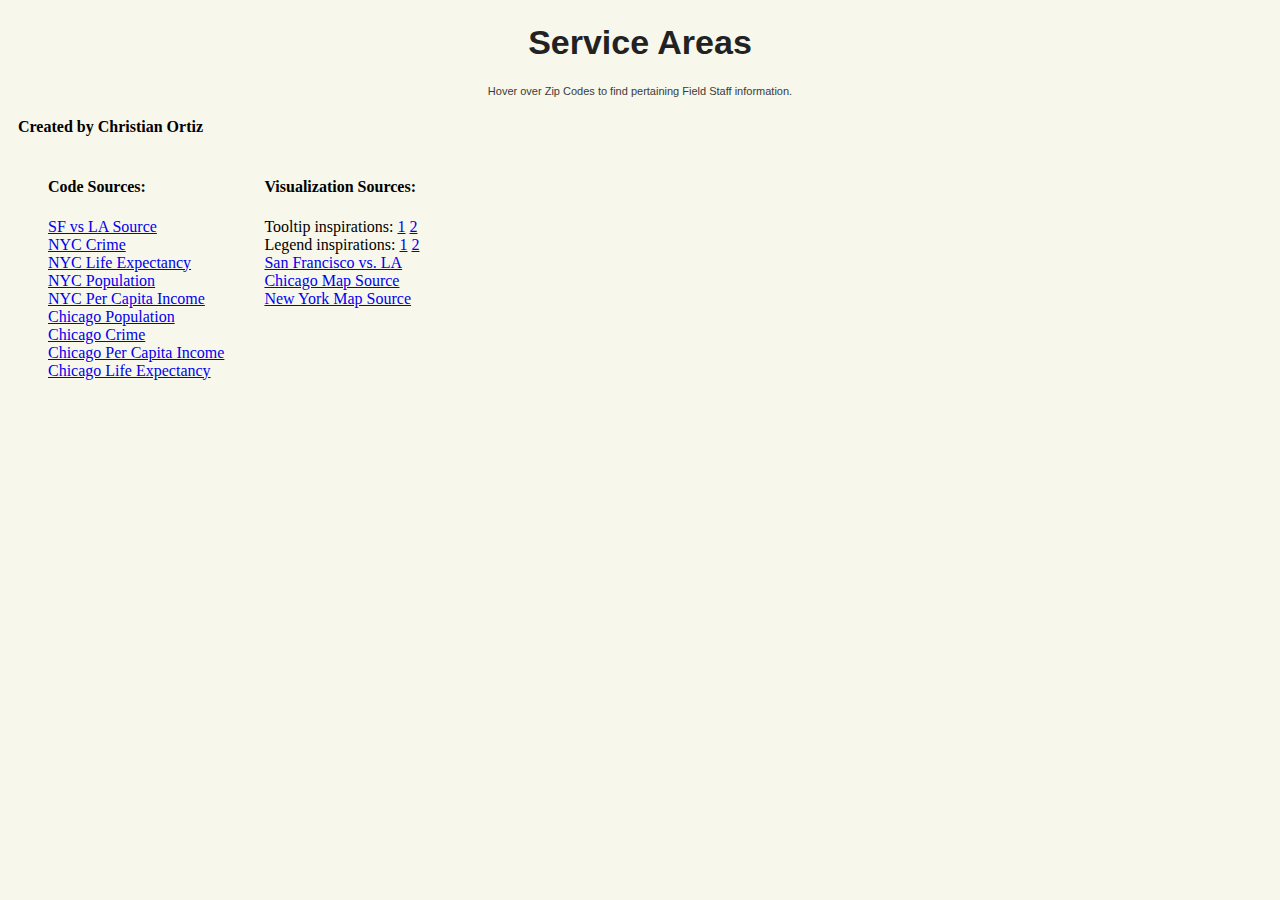
<file: index.html>
<!DOCTYPE html>
<html>
<meta charset="utf-8">
<head>
    <title>Field Staff Service Areas</title>
    <link rel="stylesheet" type="text/css" href="NYCmap.css">
    <link rel="stylesheet" type="text/css" href="nouislider.min.css">
</head>
<body>
    <div id="ny-vs-chicago-title"><h1><center>Service Areas</center></h1></div>
    <div id="storyline"><h9><center>
	Hover over Zip Codes to find pertaining Field Staff information.</center></h9></div>
    <script src="http://d3js.org/d3.v3.min.js" charset="utf-8"></script>
    <script src="https://d3js.org/d3-drag.v1.min.js"></script>
    <script src="nouislider.min.js"></script>
    <script src="wNumb.js"></script>
    <script src="http://d3js.org/topojson.v1.min.js"></script>
    <script src="http://d3js.org/colorbrewer.v1.min.js"></script>
    <script src="https://d3js.org/d3-array.v1.min.js"></script>
    <script src="https://d3js.org/d3-geo.v1.min.js"></script>
    <script src="NYCmap.js"></script>

    <!--Body is center aligned. Fixing. -->
    <div id="subinfo" align="left" style='clear: left;'>
        <!-- Submission Info -->
        <h4>Created by Christian Ortiz</h4>
    </div>
    <div align="left" style='clear: left;'>
    <div style="float:left;">
        <ul>
            <h4>Code Sources:</h4>
            <a href="https://github.com/ryanbrounley/d3.js_projects">SF vs LA Source</a><br>
            <a href="http://blog.civicdashboards.com/2014/02/nyc-crime-map/">NYC Crime</a><br>
            <a href="https://www1.nyc.gov/site/doh/data/data-publications/profiles.page">NYC Life Expectancy</a><br>
            <a href="https://data.cityofnewyork.us/City-Government/New-York-City-Population-By-Community-Districts/xi7c-iiu2">NYC Population</a><br>
            <a href="https://data.cityofnewyork.us/City-Government/Demographics-and-profiles-at-the-Public-Use-Microd/7q5y-m6mr">NYC Per Capita Income</a><br>
            <a href="http://robparal.blogspot.com/2012/05/hard-to-find-census-data-on-chicago.html">Chicago Population</a><br>
            <a href="https://www.google.com/fusiontables/DataSource?docid=1q7mUZIkHyg3ZICAqYWpu93qGsqYETJA1h3qZjKE">Chicago Crime</a><br>
            <a href="https://data.cityofchicago.org/Health-Human-Services/Census-Data-Selected-socioeconomic-indicators-in-C/kn9c-c2s2">Chicago Per Capita Income</a><br>
            <a href="https://data.cityofchicago.org/Health-Human-Services/Public-Health-Statistics-Life-Expectancy-By-Commun/qjr3-bm53">Chicago Life Expectancy</a><br>
        </ul>
    </div>
    <div style="float:left;">
        <ul>
            <h4> Visualization Sources:</h4>
            Tooltip inspirations: <a href="http://bl.ocks.org/d3noob/a22c42db65eb00d4e369">1</a> <a href="http://bl.ocks.org/biovisualize/1016860">2</a><br/>
            Legend inspirations: <a href="http://bl.ocks.org/emeeks/8855733967174fe4b1b4">1</a> <a href="https://github.com/ryanbrounley/d3.js_projects/tree/master/LAvsSF">2</a><br/>
            <a href="http://sureshlodha.github.io/SFvsLA/">San Francisco vs. LA</a><br/>
            <a href="https://data.cityofchicago.org/Facilities-Geographic-Boundaries/Boundaries-Community-Areas-current-/cauq-8yn6">Chicago Map Source</a><br/>
            <a href="http://www1.nyc.gov/site/planning/data-maps/open-data/districts-download-metadata.page">New York Map Source</a>
        </ul>

    </div>    
    </div>
</body>
</html>
</file>
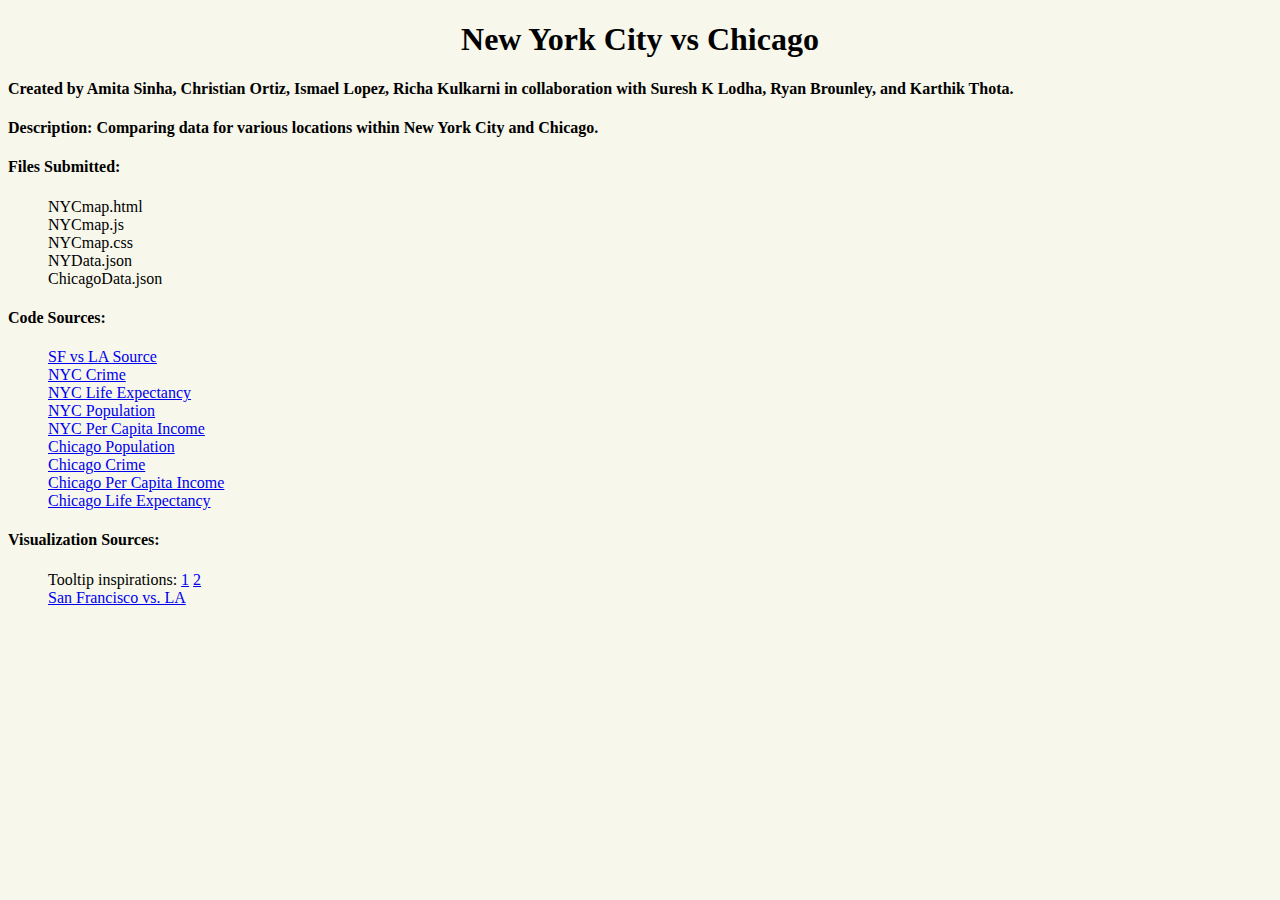
<file: NYCmap.html>
<!DOCTYPE html>
<meta charset="utf-8">
<head>
    <title>New York City vs Chicago</title>
<link rel="stylesheet" type="text/css" href="NYCmap.css">
</head>
<body>
    <h1><center>New York City vs Chicago</center></h1>
    <script src="http://d3js.org/d3.v3.min.js" charset="utf-8"></script>
    <script src="http://d3js.org/topojson.v1.min.js"></script>
    <script src="NYCmap.js"></script>
    
    <!--Body is center aligned. Fixing. -->
    <div align="left">
    <!-- Submission Info -->
    <h4>Created by Amita Sinha, Christian Ortiz, Ismael Lopez, Richa Kulkarni in collaboration with Suresh K Lodha, Ryan Brounley, and Karthik Thota. </h4>

    <h4>Description: Comparing data for various locations within New York City and Chicago.</h4>

    <!-- Create a list using <ul> and <li> tag -->   
    <h4>Files Submitted:</h4>
    
    <ul>
      <li>NYCmap.html</li>
      <li>NYCmap.js</li>
      <li>NYCmap.css</li>
      <li>NYData.json</li>
      <li>ChicagoData.json</li>
    </ul>
      
    <h4> Code Sources: </h4>
    <ul>
    <a href="https://github.com/ryanbrounley/d3.js_projects">SF vs LA Source</a><br>
    <a href="http://blog.civicdashboards.com/2014/02/nyc-crime-map/">NYC Crime</a><br>
    <a href="https://www1.nyc.gov/site/doh/data/data-publications/profiles.page">NYC Life Expectancy</a><br>
    <a href="https://data.cityofnewyork.us/City-Government/New-York-City-Population-By-Community-Districts/xi7c-iiu2">NYC Population</a><br>
    <a href="https://data.cityofnewyork.us/City-Government/Demographics-and-profiles-at-the-Public-Use-Microd/7q5y-m6mr">NYC Per Capita Income</a><br>
    <a href="http://robparal.blogspot.com/2012/05/hard-to-find-census-data-on-chicago.html">Chicago Population</a><br>
    <a href="https://www.google.com/fusiontables/DataSource?docid=1q7mUZIkHyg3ZICAqYWpu93qGsqYETJA1h3qZjKE">Chicago Crime</a><br>
    <a href="https://data.cityofchicago.org/Health-Human-Services/Census-Data-Selected-socioeconomic-indicators-in-C/kn9c-c2s2">Chicago Per Capita Income</a><br>
    <a href="https://data.cityofchicago.org/Health-Human-Services/Public-Health-Statistics-Life-Expectancy-By-Commun/qjr3-bm53">Chicago Life Expectancy</a><br>
    </ul>
    <h4> Visualization Sources:</h4>
    <ul>
        Tooltip inspirations: <a href="http://bl.ocks.org/d3noob/a22c42db65eb00d4e369">1</a> <a href="http://bl.ocks.org/biovisualize/1016860">2</a><br/>
        <a href="http://sureshlodha.github.io/SFvsLA/">San Francisco vs. LA</a>
    </ul>
    </div>
</body>
</file>
<file: NYCmap.css>
body{
    background: #F7F7EB;
}

em{
    font-style: normal;
    float:right;
}
#subinfo{
    padding:0px;
    margin:10px;
    width: 800px;
}

.Cfeatures{
    fill: #B3DDF2;
    stroke: #777;
    stroke-linejoin: round;
    stroke-width: 1.5;
}
#chicagoLabel{
    font: 35px sans-serif;
    fill: rgba(128, 128, 128, 0.86);
}

.NYfeatures{
    fill: white;
    stroke: #777;
    stroke-linejoin: round;
    stroke-width: 1.5;
}
#nyLabel{			
    font: 35px sans-serif;
    fill: rgba(128, 128, 128, 0.86);
}

div.tooltip {	
    position: absolute;			
    text-align: left;			
    width: 175px;					
    height: 110px;					
    padding: 10px;				
    font: 14px sans-serif;		
    background: #7e7e7e;
    color: white;
    border: 5px;		
    border-radius: 8px;			
    pointer-events: none;
}
div#crime-help{
    position: relative;
    left: 110px;
    bottom:-3px;
    font-size: 8px;
}
div#help{
    position: relative;
    left: 60px;
    bottom:-3px;
    font-size: 8px;
    text-decoration: underline;
}
div#ny-vs-chicago-title{
    font: 17px Sans-Serif;
	text-align: center;
    color: #222;
    text-shadow: 0px 2px 3px #F7F7EB;
}

div#storyline{
    margin-left: auto;
    margin-right: auto;
    font: 11px Sans-Serif;
	text-align: center;
    width: 550px;
    color: #3b3b3b;
    text-shadow: 0px 2px 3px #F7F7EB;
}

div#slider{
    top:40px;
    width:400px;
}
div#slider-left-value{
    background:white;
    border: solid 1px #d3d3d3;
    border-radius: 4px;
    font-weight: bold;
    width:80px;
    position:relative;
    right:260px;
    top:22px;
    color:black;
}
div#slider-right-value{
    background:white;
    border: solid 1px #d3d3d3;
    border-radius: 4px;
    font-weight: bold;
    color:black;
    width:80px;
    position: relative;
    top:2px;
    left:260px;
}
div#slider-text{
    border: solid 0px #d3d3d3;
    border-radius: 4px;
    font-weight: bold;
    color:black;
    width:150px;
    position: relative;
    top:30px;
    left:0px;
}
hideText{
    visibility: hidden;
}
.Cfeatures{
    fill: white;
    stroke: #777;
    stroke-linejoin: round;
    stroke-width: 1.5;
}

.NYfeatures{
    fill: white;
    stroke: #777;
    stroke-linejoin: round;
    stroke-width: 1.5;
}

ul{
    list-style: none;
}
/* Original buttons
.PopButton {
-moz-box-shadow: 0px 0px 0px 2px #3182bd;
	-webkit-box-shadow: 0px 0px 0px 2px #3182bd;
	box-shadow: 0px 0px 0px 2px #3182bd;
	background-color:#6baed6;
	-moz-border-radius:10px;
	-webkit-border-radius:10px;
	border-radius:10px;
	border:1px solid #4e6096;
	display:inline-block;
	cursor:pointer;
	color:#ffffff;
	font-family:arial;
	font-size:19px;
	padding:7px 19px;
	text-decoration:none;
	text-shadow:0px 1px 0px #283966;
}

.PopButton:hover {
  background-color: #08519c;
  text-decoration: none;
}

.LifeButton {
	-moz-box-shadow: 0px 0px 0px 2px rgb(224, 144, 36);
	-webkit-box-shadow: 0px 0px 0px 2px rgb(224, 144, 36);
	box-shadow: 0px 0px 0px 2px rgb(224, 144, 36);
	background-color:rgba(248, 161, 41, 0.94);
	-moz-border-radius:10px;
	-webkit-border-radius:10px;
	border-radius:10px;
	border:1px solid #4e6096;
	display:inline-block;
	cursor:pointer;
	color:#ffffff;
	font-family:arial;
	font-size:19px;
	padding:7px 19px;
	text-decoration:none;
	text-shadow:0px 1px 0px #283966;
}

.LifeButton:hover {
  background: rgb(224, 144, 36);
  text-decoration: none;
}

.IncomeButton {
	-moz-box-shadow: 0px 0px 0px 2px rgb(49,163,84);
	-webkit-box-shadow: 0px 0px 0px 2px rgb(49,163,84);
	box-shadow: 0px 0px 0px 2px rgb(49,163,84);
	background-color:rgb(114, 212, 141);
	-moz-border-radius:10px;
	-webkit-border-radius:10px;
	border-radius:10px;
	border:1px solid #302D36;
	display:inline-block;
	cursor:pointer;
	color:#ffffff;
	font-family:arial;
	font-size:19px;
	padding:7px 19px;
	text-decoration:none;
	text-shadow:0px 1px 0px #283966;
}

.IncomeButton:hover {
  background: rgb(49,163,84);
  text-decoration: none;
}

.CrimeButton {
	-moz-box-shadow: 0px 0px 0px 2px #c44141;
	-webkit-box-shadow: 0px 0px 0px 2px #c44141;
	box-shadow: 0px 0px 0px 2px #c44141;
	background-color:rgb(242, 145, 132);
	-moz-border-radius:10px;
	-webkit-border-radius:10px;
	border-radius:10px;
	border:1px solid #4e6096;
	display:inline-block;
	cursor:pointer;
	color:#ffffff;
	font-family:arial;
	font-size:19px;
	padding:7px 19px;
	text-decoration:none;
	text-shadow:0px 1px 0px #283966;
}

.CrimeButton:hover {
  background: #c44141;
  text-decoration: none;
}
*/

/*New Buttons: Gradient Effect
.PopButton {
	background:-webkit-gradient(linear, left top, left bottom, color-stop(0.05, #7fa9e8), color-stop(1, #156dd9));
	background:-moz-linear-gradient(top, #7fa9e8 5%, #156dd9 100%);
	background:-webkit-linear-gradient(top, #7fa9e8 5%, #156dd9 100%);
	background:-o-linear-gradient(top, #7fa9e8 5%, #156dd9 100%);
	background:-ms-linear-gradient(top, #7fa9e8 5%, #156dd9 100%);
	background:linear-gradient(to bottom, #7fa9e8 5%, #156dd9 100%);
	filter:progid:DXImageTransform.Microsoft.gradient(startColorstr='#7fa9e8', endColorstr='#156dd9',GradientType=0);
	background-color:#7fa9e8;
	-moz-border-radius:8px;
	-webkit-border-radius:8px;
	border-radius:8px;
	display:inline-block;
	cursor:pointer;
	color:#ffffff;
	font-family:Arial;
	font-size:19px;
	font-weight:bold;
	padding:9px 14px;
	text-decoration:none;
	text-shadow:0px 1px 0px #3d768a;
}
.PopButton:hover {
	background:-webkit-gradient(linear, left top, left bottom, color-stop(0.05, #156dd9), color-stop(1, #7fa9e8));
	background:-moz-linear-gradient(top, #156dd9 5%, #7fa9e8 100%);
	background:-webkit-linear-gradient(top, #156dd9 5%, #7fa9e8 100%);
	background:-o-linear-gradient(top, #156dd9 5%, #7fa9e8 100%);
	background:-ms-linear-gradient(top, #156dd9 5%, #7fa9e8 100%);
	background:linear-gradient(to bottom, #156dd9 5%, #7fa9e8 100%);
	filter:progid:DXImageTransform.Microsoft.gradient(startColorstr='#156dd9', endColorstr='#7fa9e8',GradientType=0);
	background-color:#156dd9;
}
.PopButton:active {
	position:relative;
	top:1px;
}
.LifeButton {
	background:-webkit-gradient(linear, left top, left bottom, color-stop(0.05, #d97038), color-stop(1, #994640));
	background:-moz-linear-gradient(top, #d97038 5%, #994640 100%);
	background:-webkit-linear-gradient(top, #d97038 5%, #994640 100%);
	background:-o-linear-gradient(top, #d97038 5%, #994640 100%);
	background:-ms-linear-gradient(top, #d97038 5%, #994640 100%);
	background:linear-gradient(to bottom, #d97038 5%, #994640 100%);
	filter:progid:DXImageTransform.Microsoft.gradient(startColorstr='#d97038', endColorstr='#994640',GradientType=0);
	background-color:#d97038;
	-moz-border-radius:8px;
	-webkit-border-radius:8px;
	border-radius:8px;
	display:inline-block;
	cursor:pointer;
	color:#ffffff;
	font-family:Arial;
	font-size:19px;
	font-weight:bold;
	padding:9px 14px;
	text-decoration:none;
	text-shadow:0px 1px 0px #3d768a;
}
.LifeButton:hover {
	background:-webkit-gradient(linear, left top, left bottom, color-stop(0.05, #994640), color-stop(1, #d97038));
	background:-moz-linear-gradient(top, #994640 5%, #d97038 100%);
	background:-webkit-linear-gradient(top, #994640 5%, #d97038 100%);
	background:-o-linear-gradient(top, #994640 5%, #d97038 100%);
	background:-ms-linear-gradient(top, #994640 5%, #d97038 100%);
	background:linear-gradient(to bottom, #994640 5%, #d97038 100%);
	filter:progid:DXImageTransform.Microsoft.gradient(startColorstr='#994640', endColorstr='#d97038',GradientType=0);
	background-color:#994640;
}
.LifeButton:active {
	position:relative;
	top:1px;
}
.CrimeButton {
	background:-webkit-gradient(linear, left top, left bottom, color-stop(0.05, #7d1818), color-stop(1, #f53b3b));
	background:-moz-linear-gradient(top, #7d1818 5%, #f53b3b 100%);
	background:-webkit-linear-gradient(top, #7d1818 5%, #f53b3b 100%);
	background:-o-linear-gradient(top, #7d1818 5%, #f53b3b 100%);
	background:-ms-linear-gradient(top, #7d1818 5%, #f53b3b 100%);
	background:linear-gradient(to bottom, #7d1818 5%, #f53b3b 100%);
	filter:progid:DXImageTransform.Microsoft.gradient(startColorstr='#7d1818', endColorstr='#f53b3b',GradientType=0);
	background-color:#7d1818;
	-moz-border-radius:8px;
	-webkit-border-radius:8px;
	border-radius:8px;
	display:inline-block;
	cursor:pointer;
	color:#ffffff;
	font-family:Arial;
	font-size:19px;
	font-weight:bold;
	padding:9px 14px;
	text-decoration:none;
	text-shadow:0px 1px 0px #2f6627;
}
.CrimeButton:hover {
	background:-webkit-gradient(linear, left top, left bottom, color-stop(0.05, #f53b3b), color-stop(1, #7d1818));
	background:-moz-linear-gradient(top, #f53b3b 5%, #7d1818 100%);
	background:-webkit-linear-gradient(top, #f53b3b 5%, #7d1818 100%);
	background:-o-linear-gradient(top, #f53b3b 5%, #7d1818 100%);
	background:-ms-linear-gradient(top, #f53b3b 5%, #7d1818 100%);
	background:linear-gradient(to bottom, #f53b3b 5%, #7d1818 100%);
	filter:progid:DXImageTransform.Microsoft.gradient(startColorstr='#f53b3b', endColorstr='#7d1818',GradientType=0);
	background-color:#f53b3b;
}
.CrimeButton:active {
	position:relative;
	top:1px;
}

.IncomeButton {
	background:-webkit-gradient(linear, left top, left bottom, color-stop(0.05, #317a44), color-stop(1, #59ab2c));
	background:-moz-linear-gradient(top, #317a44 5%, #59ab2c 100%);
	background:-webkit-linear-gradient(top, #317a44 5%, #59ab2c 100%);
	background:-o-linear-gradient(top, #317a44 5%, #59ab2c 100%);
	background:-ms-linear-gradient(top, #317a44 5%, #59ab2c 100%);
	background:linear-gradient(to bottom, #317a44 5%, #59ab2c 100%);
	filter:progid:DXImageTransform.Microsoft.gradient(startColorstr='#317a44', endColorstr='#59ab2c',GradientType=0);
	background-color:#317a44;
	-moz-border-radius:8px;
	-webkit-border-radius:8px;
	border-radius:8px;
	display:inline-block;
	cursor:pointer;
	color:#ffffff;
	font-family:Arial;
	font-size:19px;
	font-weight:bold;
	padding:9px 14px;
	text-decoration:none;
	text-shadow:0px 1px 0px #2f6627;
}
.IncomeButton:hover {
	background:-webkit-gradient(linear, left top, left bottom, color-stop(0.05, #59ab2c), color-stop(1, #317a44));
	background:-moz-linear-gradient(top, #59ab2c 5%, #317a44 100%);
	background:-webkit-linear-gradient(top, #59ab2c 5%, #317a44 100%);
	background:-o-linear-gradient(top, #59ab2c 5%, #317a44 100%);
	background:-ms-linear-gradient(top, #59ab2c 5%, #317a44 100%);
	background:linear-gradient(to bottom, #59ab2c 5%, #317a44 100%);
	filter:progid:DXImageTransform.Microsoft.gradient(startColorstr='#59ab2c', endColorstr='#317a44',GradientType=0);
	background-color:#59ab2c;
}
.IncomeButton:active {
	position:relative;
	top:1px;
}
*/
/*Flat Button*/
.PopButton {
	-moz-box-shadow:inset 0px 1px 0px 0px #7a8eb9;
	-webkit-box-shadow:inset 0px 1px 0px 0px #7a8eb9;
	box-shadow:inset 0px 1px 0px 0px #7a8eb9;
	background:-webkit-gradient(linear, left top, left bottom, color-stop(0.05, #637aad), color-stop(1, #5972a7));
	background:-moz-linear-gradient(top, #637aad 5%, #5972a7 100%);
	background:-webkit-linear-gradient(top, #637aad 5%, #5972a7 100%);
	background:-o-linear-gradient(top, #637aad 5%, #5972a7 100%);
	background:-ms-linear-gradient(top, #637aad 5%, #5972a7 100%);
	background:linear-gradient(to bottom, #637aad 5%, #5972a7 100%);
	filter:progid:DXImageTransform.Microsoft.gradient(startColorstr='#637aad', endColorstr='#5972a7',GradientType=0);
	background-color:#637aad;
	border:1px solid #314179;
	display:inline-block;
	cursor:pointer;
	color:#ffffff;
	font-family:Arial;
	font-size:13px;
	font-weight:bold;
	padding:8px 13px;
	text-decoration:none;
}
.PopButton:hover {
	background:-webkit-gradient(linear, left top, left bottom, color-stop(0.05, #5972a7), color-stop(1, #637aad));
	background:-moz-linear-gradient(top, #5972a7 5%, #637aad 100%);
	background:-webkit-linear-gradient(top, #5972a7 5%, #637aad 100%);
	background:-o-linear-gradient(top, #5972a7 5%, #637aad 100%);
	background:-ms-linear-gradient(top, #5972a7 5%, #637aad 100%);
	background:linear-gradient(to bottom, #5972a7 5%, #637aad 100%);
	filter:progid:DXImageTransform.Microsoft.gradient(startColorstr='#5972a7', endColorstr='#637aad',GradientType=0);
	background-color:#5972a7;
}
.PopButton:active {
	position:relative;
	top:1px;
}
.LifeButton {
	-moz-box-shadow:inset 0px 1px 0px 0px #fce2c1;
	-webkit-box-shadow:inset 0px 1px 0px 0px #fce2c1;
	box-shadow:inset 0px 1px 0px 0px #fce2c1;
	background:-webkit-gradient(linear, left top, left bottom, color-stop(0.05, #f5a94c), color-stop(1, #d4811b));
	background:-moz-linear-gradient(top, #f5a94c 5%, #d4811b 100%);
	background:-webkit-linear-gradient(top, #f5a94c 5%, #d4811b 100%);
	background:-o-linear-gradient(top, #f5a94c 5%, #d4811b 100%);
	background:-ms-linear-gradient(top, #f5a94c 5%, #d4811b 100%);
	background:linear-gradient(to bottom, #f5a94c 5%, #d4811b 100%);
	filter:progid:DXImageTransform.Microsoft.gradient(startColorstr='#f5a94c', endColorstr='#d4811b',GradientType=0);
	background-color:#f5a94c;
	border:1px solid #eeb44f;
	display:inline-block;
	cursor:pointer;
	color:#ffffff;
	font-family:Arial;
	font-size:13px;
	font-weight:bold;
	padding:9px 11px;
	text-decoration:none;
}
.LifeButton:hover {
	background:-webkit-gradient(linear, left top, left bottom, color-stop(0.05, #d4811b), color-stop(1, #f5a94c));
	background:-moz-linear-gradient(top, #d4811b 5%, #f5a94c 100%);
	background:-webkit-linear-gradient(top, #d4811b 5%, #f5a94c 100%);
	background:-o-linear-gradient(top, #d4811b 5%, #f5a94c 100%);
	background:-ms-linear-gradient(top, #d4811b 5%, #f5a94c 100%);
	background:linear-gradient(to bottom, #d4811b 5%, #f5a94c 100%);
	filter:progid:DXImageTransform.Microsoft.gradient(startColorstr='#d4811b', endColorstr='#f5a94c',GradientType=0);
	background-color:#d4811b;
}
.LifeButton:active {
	position:relative;
	top:1px;
}


.IncomeButton {
	-moz-box-shadow:inset 0px 1px 0px 0px #9acc85;
	-webkit-box-shadow:inset 0px 1px 0px 0px #9acc85;
	box-shadow:inset 0px 1px 0px 0px #9acc85;
	background:-webkit-gradient(linear, left top, left bottom, color-stop(0.05, #74ad5a), color-stop(1, #68a54b));
	background:-moz-linear-gradient(top, #74ad5a 5%, #68a54b 100%);
	background:-webkit-linear-gradient(top, #74ad5a 5%, #68a54b 100%);
	background:-o-linear-gradient(top, #74ad5a 5%, #68a54b 100%);
	background:-ms-linear-gradient(top, #74ad5a 5%, #68a54b 100%);
	background:linear-gradient(to bottom, #74ad5a 5%, #68a54b 100%);
	filter:progid:DXImageTransform.Microsoft.gradient(startColorstr='#74ad5a', endColorstr='#68a54b',GradientType=0);
	background-color:#74ad5a;
	border:1px solid #3b6e22;
	display:inline-block;
	cursor:pointer;
	color:#ffffff;
	font-family:Arial;
	font-size:13px;
	font-weight:bold;
	padding:8px 13px;
	text-decoration:none;
}
.IncomeButton:hover {
	background:-webkit-gradient(linear, left top, left bottom, color-stop(0.05, #68a54b), color-stop(1, #74ad5a));
	background:-moz-linear-gradient(top, #68a54b 5%, #74ad5a 100%);
	background:-webkit-linear-gradient(top, #68a54b 5%, #74ad5a 100%);
	background:-o-linear-gradient(top, #68a54b 5%, #74ad5a 100%);
	background:-ms-linear-gradient(top, #68a54b 5%, #74ad5a 100%);
	background:linear-gradient(to bottom, #68a54b 5%, #74ad5a 100%);
	filter:progid:DXImageTransform.Microsoft.gradient(startColorstr='#68a54b', endColorstr='#74ad5a',GradientType=0);
	background-color:#68a54b;
}
.IncomeButton:active {
	position:relative;
	top:1px;
}

.CrimeButton {
	-moz-box-shadow:inset 0px 1px 0px 0px #f29c93;
	-webkit-box-shadow:inset 0px 1px 0px 0px #f29c93;
	box-shadow:inset 0px 1px 0px 0px #f29c93;
	background:-webkit-gradient(linear, left top, left bottom, color-stop(0.05, #fe1a00), color-stop(1, #ce0100));
	background:-moz-linear-gradient(top, #fe1a00 5%, #ce0100 100%);
	background:-webkit-linear-gradient(top, #fe1a00 5%, #ce0100 100%);
	background:-o-linear-gradient(top, #fe1a00 5%, #ce0100 100%);
	background:-ms-linear-gradient(top, #fe1a00 5%, #ce0100 100%);
	background:linear-gradient(to bottom, #fe1a00 5%, #ce0100 100%);
	filter:progid:DXImageTransform.Microsoft.gradient(startColorstr='#fe1a00', endColorstr='#ce0100',GradientType=0);
	background-color:#fe1a00;
	border:1px solid #d83526;
	display:inline-block;
	cursor:pointer;
	color:#ffffff;
	font-family:Arial;
	font-size:13px;
	font-weight:bold;
	padding:9px 11px;
	text-decoration:none;
}
.CrimeButton:hover {
	background:-webkit-gradient(linear, left top, left bottom, color-stop(0.05, #ce0100), color-stop(1, #fe1a00));
	background:-moz-linear-gradient(top, #ce0100 5%, #fe1a00 100%);
	background:-webkit-linear-gradient(top, #ce0100 5%, #fe1a00 100%);
	background:-o-linear-gradient(top, #ce0100 5%, #fe1a00 100%);
	background:-ms-linear-gradient(top, #ce0100 5%, #fe1a00 100%);
	background:linear-gradient(to bottom, #ce0100 5%, #fe1a00 100%);
	filter:progid:DXImageTransform.Microsoft.gradient(startColorstr='#ce0100', endColorstr='#fe1a00',GradientType=0);
	background-color:#ce0100;
}
.CrimeButton:active {
	position:relative;
	top:1px;
}




#chicagoLabel{
    font: 35px sans-serif;
    fill: rgba(128, 128, 128, 0.86);
}

#nyLabel{			
    font: 35px sans-serif;
    fill: rgba(128, 128, 128, 0.86);
}
</file>
<file: nouislider.min.css>
/*! nouislider - 8.5.1 - 2016-04-24 16:00:30 */


.noUi-target,.noUi-target *{-webkit-touch-callout:none;-webkit-user-select:none;-ms-touch-action:none;touch-action:none;-ms-user-select:none;-moz-user-select:none;user-select:none;-moz-box-sizing:border-box;box-sizing:border-box}.noUi-target{position:relative;direction:ltr}.noUi-base{width:100%;height:100%;position:relative;z-index:1}.noUi-origin{position:absolute;right:0;top:0;left:0;bottom:0}.noUi-handle{position:relative;z-index:1}.noUi-stacking .noUi-handle{z-index:10}.noUi-state-tap .noUi-origin{-webkit-transition:left .3s,top .3s;transition:left .3s,top .3s}.noUi-state-drag *{cursor:inherit!important}.noUi-base,.noUi-handle{-webkit-transform:translate3d(0,0,0);transform:translate3d(0,0,0)}.noUi-horizontal{height:18px}.noUi-horizontal .noUi-handle{width:34px;height:28px;left:-17px;top:-6px}.noUi-vertical{width:18px}.noUi-vertical .noUi-handle{width:28px;height:34px;left:-6px;top:-17px}.noUi-background{background:#FAFAFA;box-shadow:inset 0 1px 1px #f0f0f0}.noUi-connect{background:#3FB8AF;box-shadow:inset 0 0 3px rgba(51,51,51,.45);-webkit-transition:background 450ms;transition:background 450ms}.noUi-origin{border-radius:2px}.noUi-target{border-radius:4px;border:1px solid #D3D3D3;box-shadow:inset 0 1px 1px #F0F0F0,0 3px 6px -5px #BBB}.noUi-target.noUi-connect{box-shadow:inset 0 0 3px rgba(51,51,51,.45),0 3px 6px -5px #BBB}.noUi-draggable{cursor:w-resize}.noUi-vertical .noUi-draggable{cursor:n-resize}.noUi-handle{border:1px solid #D9D9D9;border-radius:3px;background:#FFF;cursor:default;box-shadow:inset 0 0 1px #FFF,inset 0 1px 7px #EBEBEB,0 3px 6px -3px #BBB}.noUi-active{box-shadow:inset 0 0 1px #FFF,inset 0 1px 7px #DDD,0 3px 6px -3px #BBB}.noUi-handle:after,.noUi-handle:before{content:"";display:block;position:absolute;height:14px;width:1px;background:#E8E7E6;left:14px;top:6px}.noUi-handle:after{left:17px}.noUi-vertical .noUi-handle:after,.noUi-vertical .noUi-handle:before{width:14px;height:1px;left:6px;top:14px}.noUi-vertical .noUi-handle:after{top:17px}[disabled] .noUi-connect,[disabled].noUi-connect{background:#B8B8B8}[disabled] .noUi-handle,[disabled].noUi-origin{cursor:not-allowed}.noUi-pips,.noUi-pips *{-moz-box-sizing:border-box;box-sizing:border-box}.noUi-pips{position:absolute;color:#999}.noUi-value{position:absolute;text-align:center}.noUi-value-sub{color:#ccc;font-size:10px}.noUi-marker{position:absolute;background:#CCC}.noUi-marker-large,.noUi-marker-sub{background:#AAA}.noUi-pips-horizontal{padding:10px 0;height:80px;top:100%;left:0;width:100%}.noUi-value-horizontal{-webkit-transform:translate3d(-50%,50%,0);transform:translate3d(-50%,50%,0)}.noUi-marker-horizontal.noUi-marker{margin-left:-1px;width:2px;height:5px}.noUi-marker-horizontal.noUi-marker-sub{height:10px}.noUi-marker-horizontal.noUi-marker-large{height:15px}.noUi-pips-vertical{padding:0 10px;height:100%;top:0;left:100%}.noUi-value-vertical{-webkit-transform:translate3d(0,-50%,0);transform:translate3d(0,-50%,0);padding-left:25px}.noUi-marker-vertical.noUi-marker{width:5px;height:2px;margin-top:-1px}.noUi-marker-vertical.noUi-marker-sub{width:10px}.noUi-marker-vertical.noUi-marker-large{width:15px}.noUi-tooltip{display:block;position:absolute;border:1px solid #D9D9D9;border-radius:3px;background:#fff;padding:5px;text-align:center}.noUi-horizontal .noUi-handle-lower .noUi-tooltip{top:-32px}.noUi-horizontal .noUi-handle-upper .noUi-tooltip{bottom:-32px}.noUi-vertical .noUi-handle-lower .noUi-tooltip{left:120%}.noUi-vertical .noUi-handle-upper .noUi-tooltip{right:120%}
</file>
